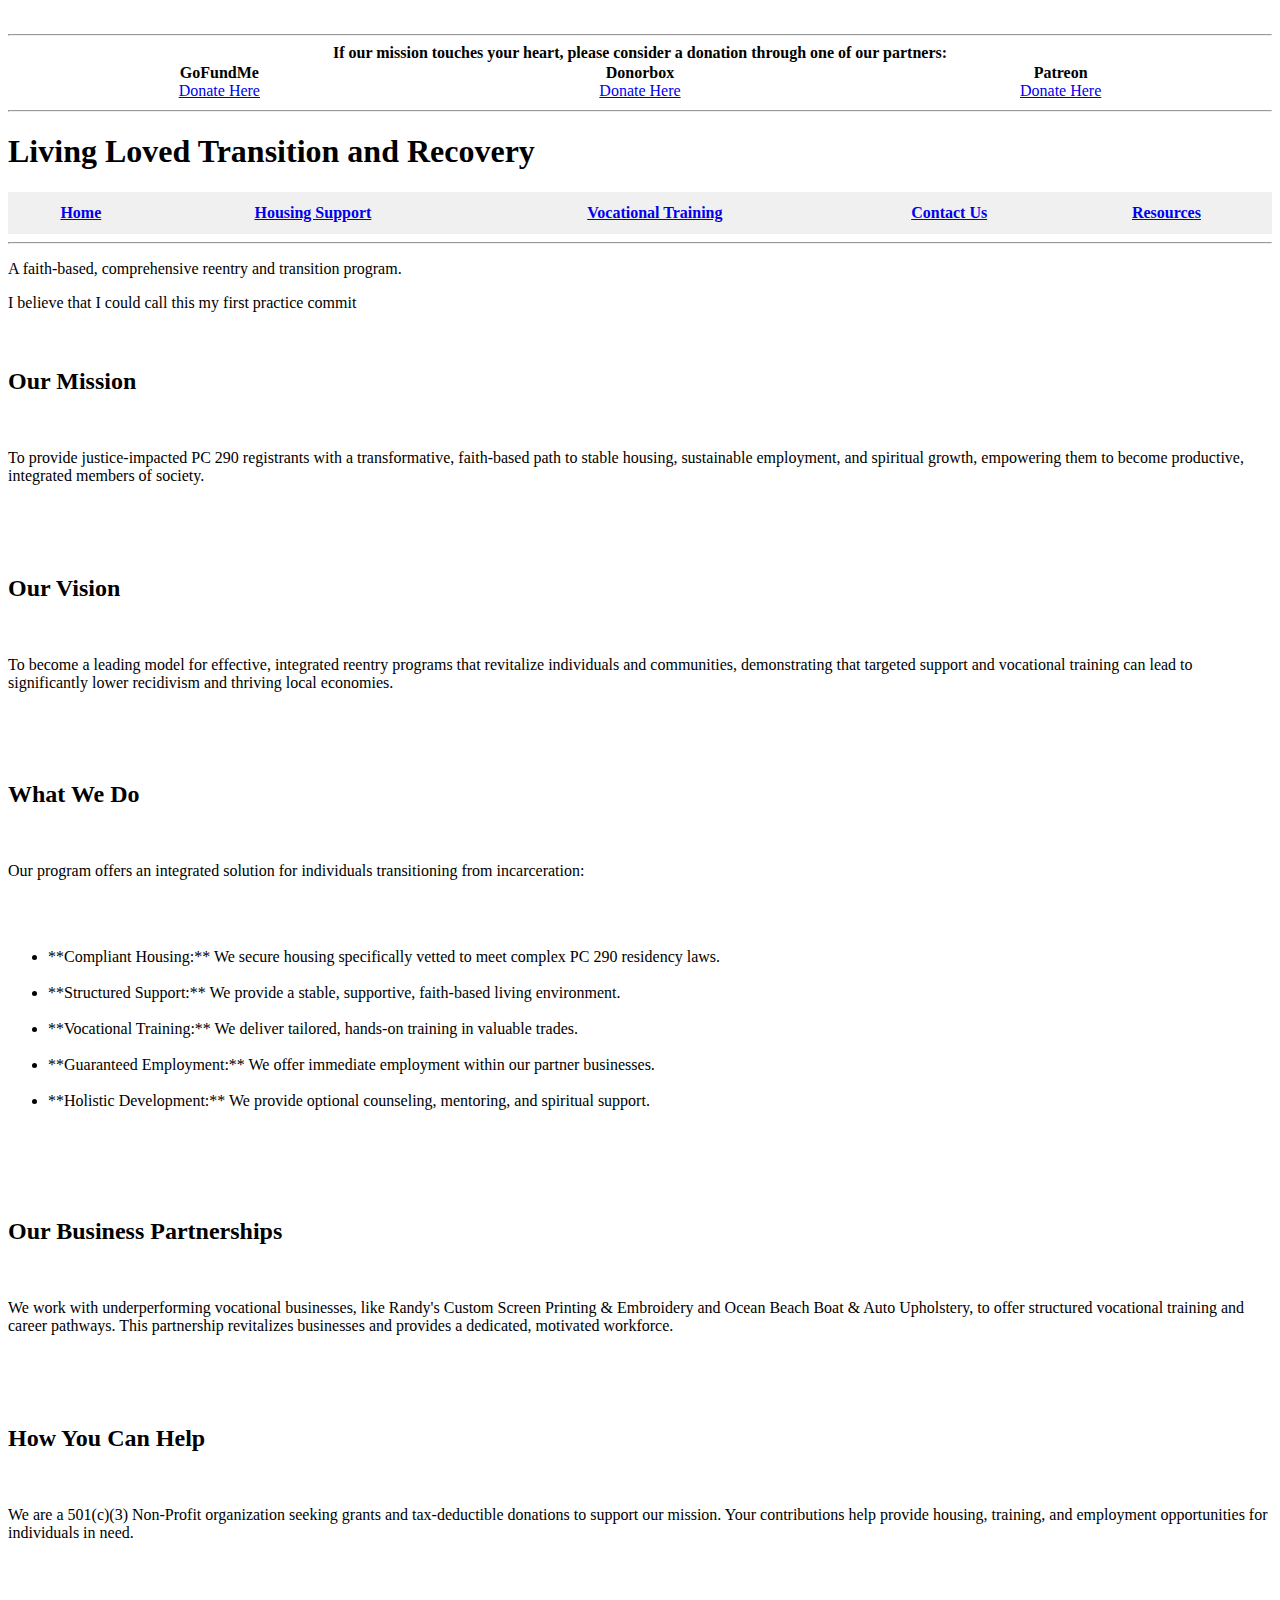
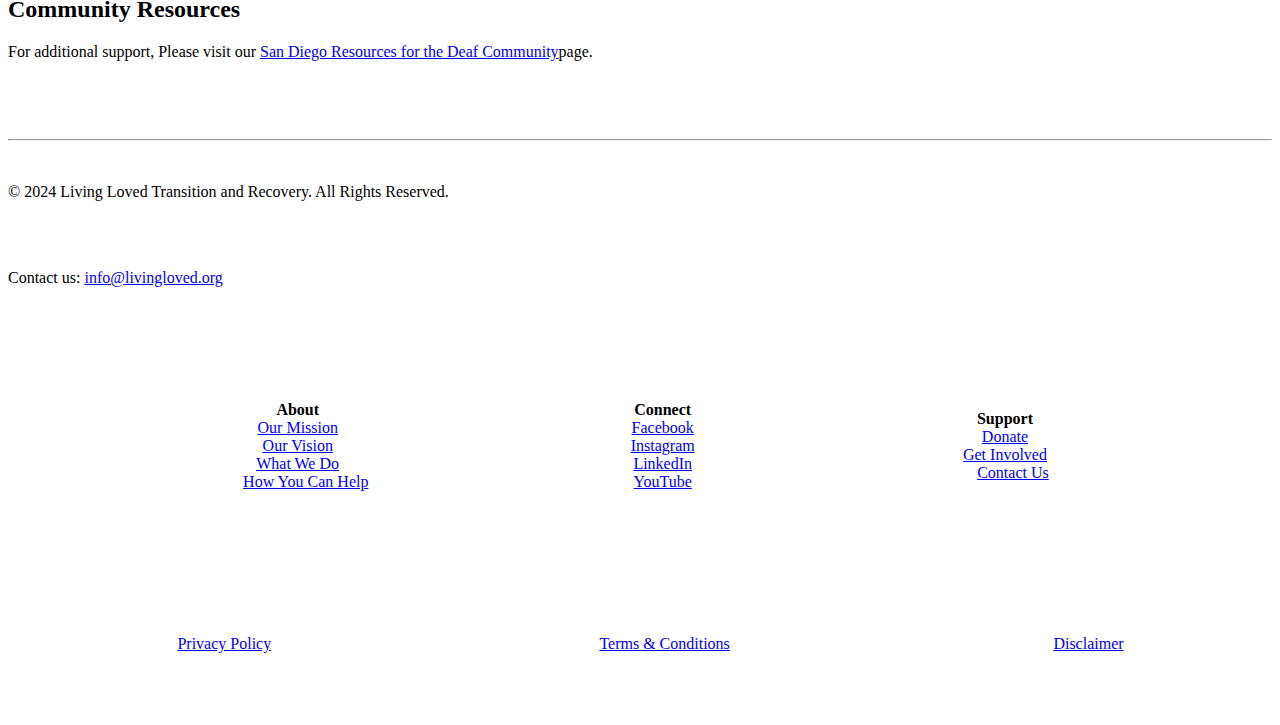
<file: index.html>
<!DOCTYPE html>
<html lang="en">
<head>
    <meta charset="UTF-8">
    <meta name="viewport" content="width=device-width, initial-scale=1.0">
    <title>Living Loved Transition and Recovery</title>
</head>
<body>
<header>
    <hr>
    <div align="center">
        <b>If our mission touches your heart, please consider a donation through one of our partners:</b>
    </div>
    <table width="100%" border="0" cellpadding="0">
        <tr>
            <td align="center">
                <b>GoFundMe</b><br><a href="https://www.gofundme.com/f/your-gofundme-link" onclick="openOrFocusTab('https://www.gofundme.com/f/your-gofundme-link'); return false;">Donate Here</a>
            </td>
            <td align="center">
                <b>Donorbox</b><br><a href="https://donorbox.org/your-donorbox-link" onclick="openOrFocusTab('https://donorbox.org/your-donorbox-link'); return false;">Donate Here</a>
            </td>
            <td align="center">
                <b>Patreon</b><br><a href="https://www.patreon.com/your-patreon-link" onclick="openOrFocusTab('https://www.patreon.com/your-patreon-link'); return false;">Donate Here</a>
            </td>
        </tr>
    </table>
    <hr>
    <h1>Living Loved Transition and Recovery</h1>
    <table width="100%" border="0" cellpadding="10" bgcolor="#f0f0f0">
    <tr>
        <td align="center">
            <b><a href="index.html" onclick="openOrFocusTab('index.html'); return false;">Home</a></b>
        </td>
        <td align="center">
            <b><a href="housing-support.html" onclick="openOrFocusTab('housing-support.html'); return false;">Housing Support</a></b>
        </td>
        <td align="center">
            <b><a href="vocational-training.html" onclick="openOrFocusTab('vocational-training.html'); return false;">Vocational Training</a></b>
        </td>
        <td align="center">
            <b><a href="contact_us.html" onclick="openOrFocusTab('contact_us.html'); return false;">Contact Us</a></b>
        </td>
        <td align="center">
            <b><a href="san-diego-resources.html" onclick="openOrFocusTab('san-diego-resources.html'); return false;">Resources</a></b>
        </td>
    </tr>
</table>
<hr>
    <p>A faith-based, comprehensive reentry and transition program.</p>
</header>
I believe that I could call this my first practice commit
    <main>
        <section>
            <h2>Our Mission</h2>
            <p>To provide justice-impacted PC 290 registrants with a transformative, faith-based path to stable housing, sustainable employment, and spiritual growth, empowering them to become productive, integrated members of society.</p>
        </section>

        <section>
            <h2>Our Vision</h2>
            <p>To become a leading model for effective, integrated reentry programs that revitalize individuals and communities, demonstrating that targeted support and vocational training can lead to significantly lower recidivism and thriving local economies.</p>
        </section>

        <section>
            <h2>What We Do</h2>
            <p>Our program offers an integrated solution for individuals transitioning from incarceration:</p>
            <ul>
                <li>**Compliant Housing:** We secure housing specifically vetted to meet complex PC 290 residency laws.</li>
                <li>**Structured Support:** We provide a stable, supportive, faith-based living environment.</li>
                <li>**Vocational Training:** We deliver tailored, hands-on training in valuable trades.</li>
                <li>**Guaranteed Employment:** We offer immediate employment within our partner businesses.</li>
                <li>**Holistic Development:** We provide optional counseling, mentoring, and spiritual support.</li>
            </ul>
        </section>

        <section>
            <h2>Our Business Partnerships</h2>
            <p>We work with underperforming vocational businesses, like Randy's Custom Screen Printing & Embroidery and Ocean Beach Boat & Auto Upholstery, to offer structured vocational training and career pathways. This partnership revitalizes businesses and provides a dedicated, motivated workforce.</p>
        </section>
        
        <section>
            <h2>How You Can Help</h2>
            <p>We are a 501(c)(3) Non-Profit organization seeking grants and tax-deductible donations to support our mission. Your contributions help provide housing, training, and employment opportunities for individuals in need.</p>
        </section>
<section>
    <h2>Community Resources</h2>
    <p>For additional support, Please visit our <a href="san-diego-resources.html" onclick="openOrFocusTab('san-diego-resources.html'); return false;">San Diego Resources for the Deaf Community</a>page.</p>
</section>
    </main>

    <footer>
        <hr>
        <p>&copy; 2024 Living Loved Transition and Recovery. All Rights Reserved.</p>
        <br>
       <p>
    Contact us: <a href="mailto:info@livingloved.org" onclick="openOrFocusTab('mailto:info@livingloved.org'); return false;">info@livingloved.org</a>
</p>
        
        <p>
            <table width="100%" border="0" cellpadding="10">
                <tr>
                    <td align="center">
                        <b>About</b>
                        <br>
                        <a href="#">Our Mission</a>
                        <br>
                        <a href="#">Our Vision</a>
                        <br>
                        <a href="#">What We Do</a>
                        <br>
                        <a href="#">How You Can Help</a>
                    </td>
                  <td align="center">
                        <b>Connect</b>
                        <br>
                        <a href="https://www.facebook.com/" onclick="openOrFocusTab('https://www.facebook.com/'); return false;">Facebook</a>
                        <br>
                        <a href="https://www.instagram.com/" onclick="openOrFocusTab('https://www.instagram.com/'); return false;">Instagram</a>
                        <br>
                        <a href="https://www.linkedin.com/" onclick="openOrFocusTab('https://www.linkedin.com/'); return false;">LinkedIn</a>
                        <br>
                        <a href="https://www.youtube.com/" onclick="openOrFocusTab('https://www.youtube.com/'); return false;">YouTube</a>
                    </td>
                    <td align="center">
                        <b>Support</b>
                        <br>
                        <a href="#" onclick="openOrFocusTab('#'); return false;">Donate</a>
                        <br>
                        <a href="#">Get Involved</a>
                        <br>
                        <a href="#">Contact Us</a>
                    </td>
                </tr>
            </table>
        </p>

        <p>
            <table width="100%" border="0" cellpadding="10">
                <tr>
                    <td align="center">
                        <a href="#">Privacy Policy</a>
                    </td>
                    <td align="center">
                        <a href="#">Terms & Conditions</a>
                    </td>
                    <td align="center">
                        <a href="#">Disclaimer</a>
                    </td>
                </tr>
            </table>
        </p>
    </footer>
<script src="script.js"></script>
</body>
</html>
</file>
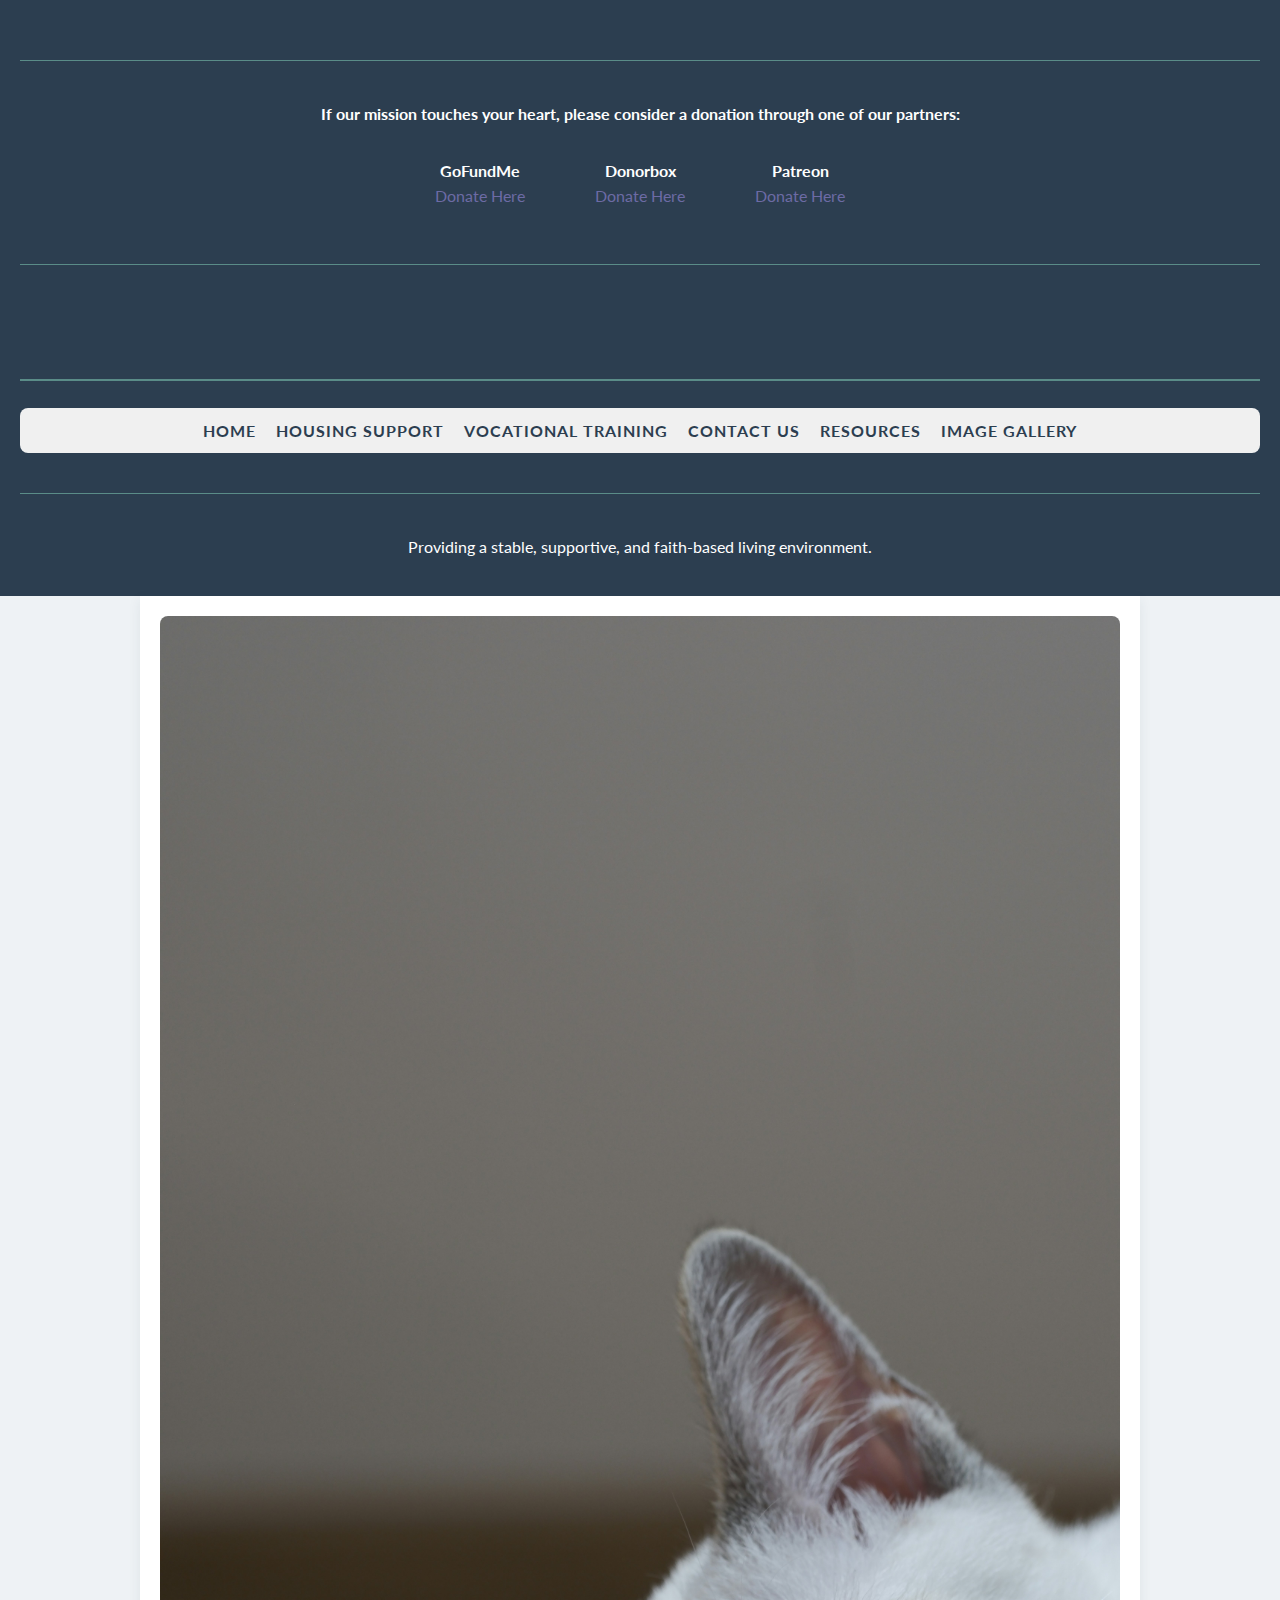
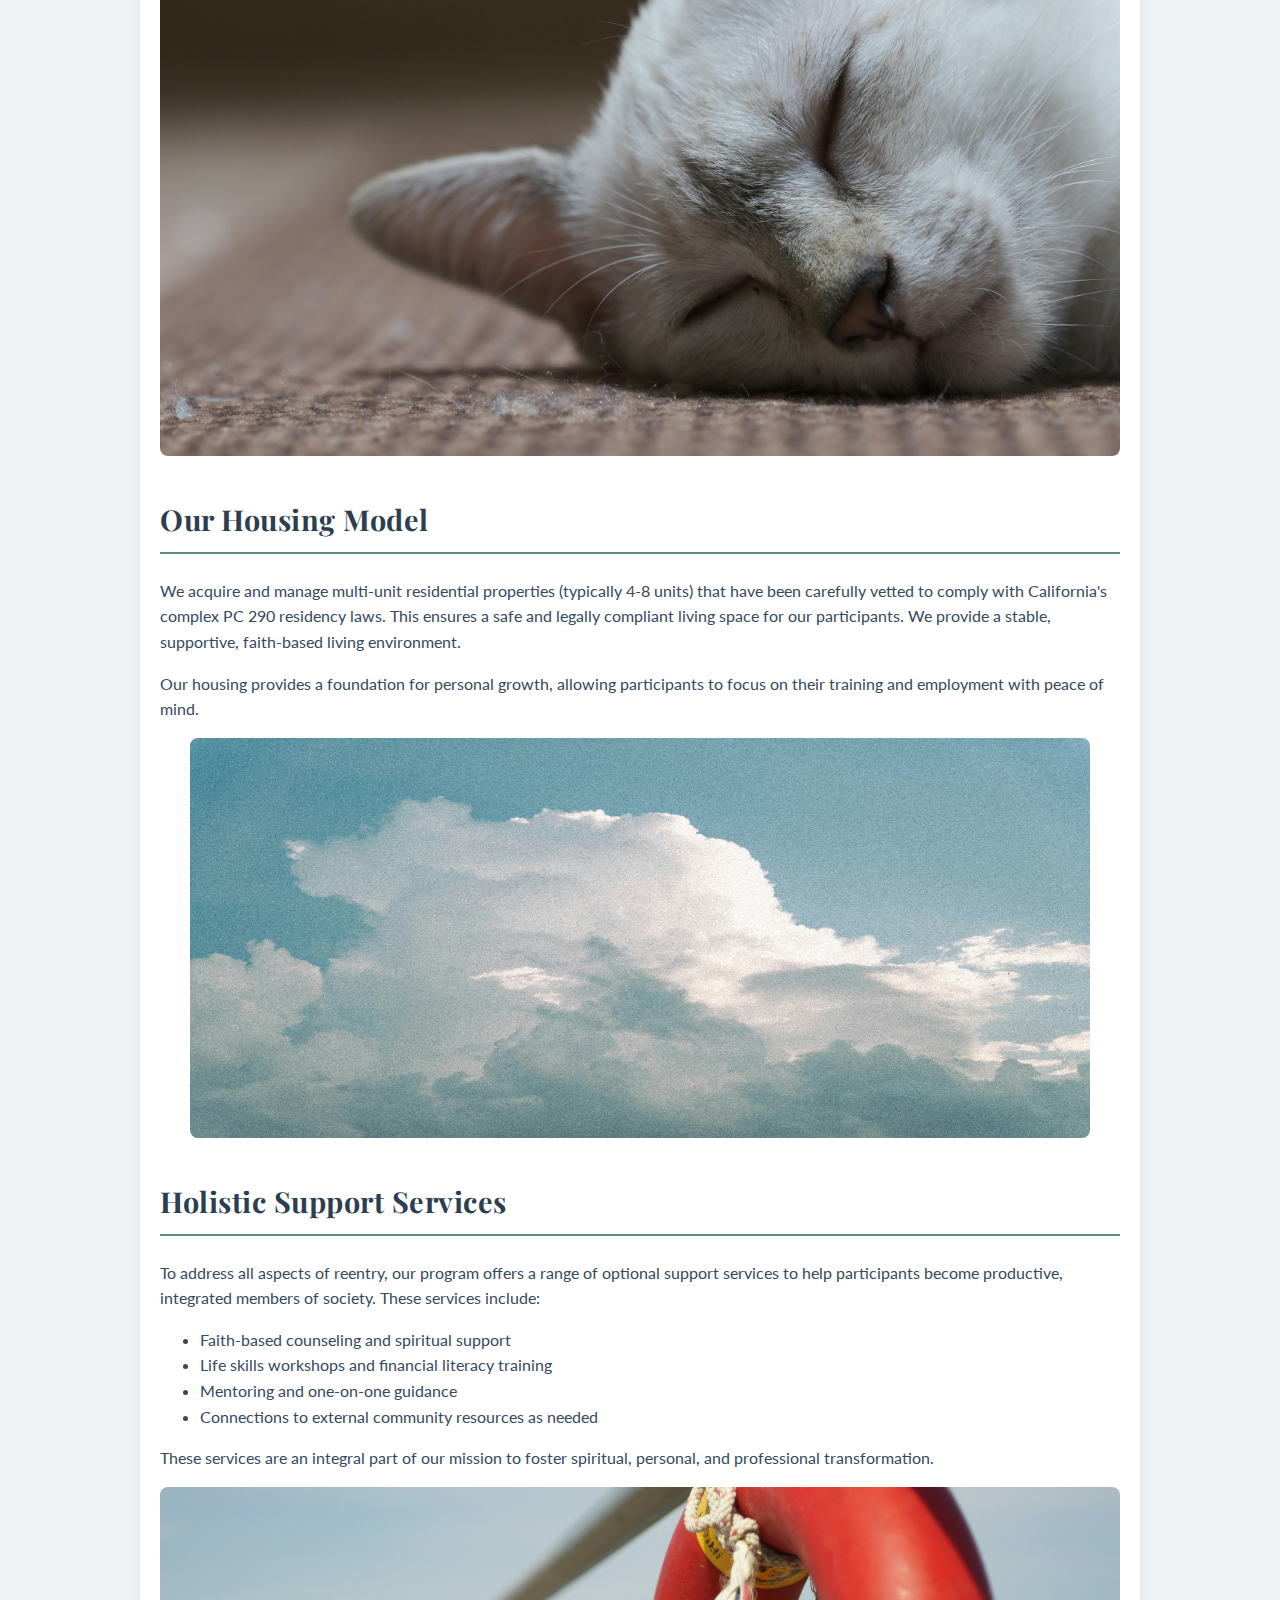
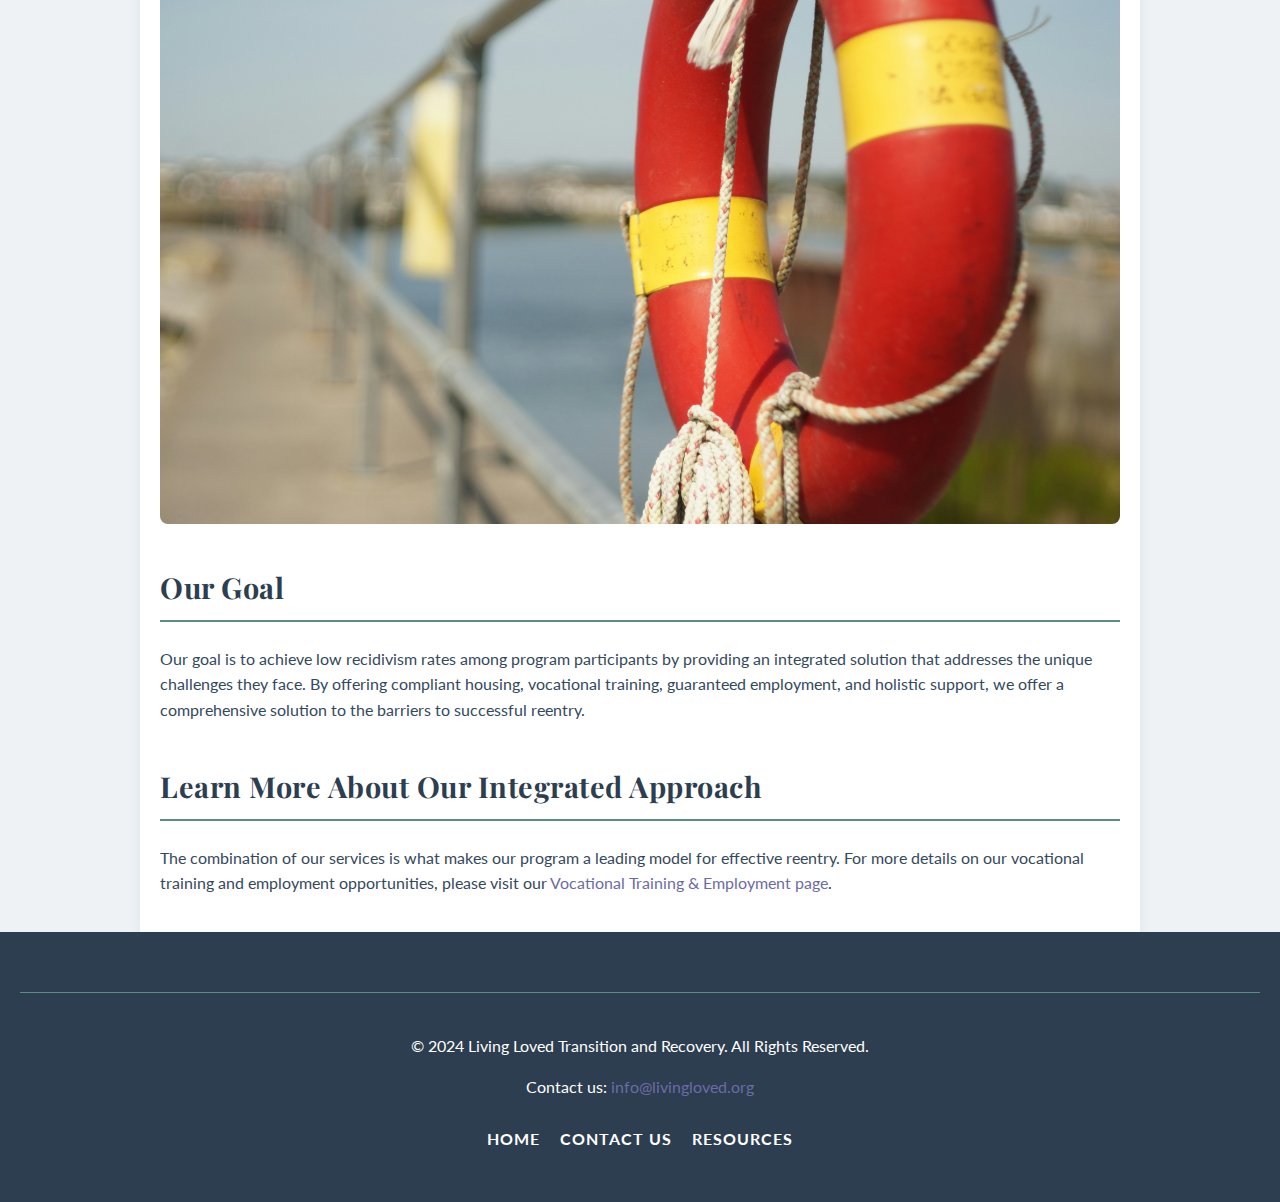
<file: housing-support.html>
<!DOCTYPE html>
<html lang="en">
<head>
    <meta charset="UTF-8">
    <meta name="viewport" content="width=device-width, initial-scale=1.0">
    <title>Housing & Support Services</title>
    <link rel="stylesheet" href="css/style.css">
</head>
<body>

<header>
    <hr>
    <div class="donation-header">
        <p><b>If our mission touches your heart, please consider a donation through one of our partners:</b></p>
        <div class="donation-links">
            <div class="donation-item">
                <b>GoFundMe</b><br><a href="#">Donate Here</a>
            </div>
            <div class="donation-item">
                <b>Donorbox</b><br><a href="#">Donate Here</a>
            </div>
            <div class="donation-item">
                <b>Patreon</b><br><a href="#">Donate Here</a>
            </div>
        </div>
    </div>
    <hr>
    <h1>Housing & Support Services</h1>
    <nav class="main-nav">
        <ul>
            <li><b><a href="index.html" onclick="openOrFocusTab('index.html', 'home'); return false;">Home</a></b></li>
            <li><b><a href="housing-support.html" onclick="openOrFocusTab('housing-support.html', 'housing'); return false;">Housing Support</a></b></li>
            <li><b><a href="vocational-training.html" onclick="openOrFocusTab('vocational-training.html', 'vocational'); return false;">Vocational Training</a></b></li>
            <li><b><a href="contact_us.html" onclick="openOrFocusTab('contact_us.html', 'contact'); return false;">Contact Us</a></b></li>
            <li><b><a href="san-diego-resources.html" onclick="openOrFocusTab('san-diego-resources.html', 'resources'); return false;">Resources</a></b></li>
            <li><b><a href="image-gallery.html">Image Gallery</a></b></li>
        </ul>
    </nav>
    <hr>
    <p>Providing a stable, supportive, and faith-based living environment.</p>
</header>

<main>
    <div class="container">
        <section>
            <img src="images/Safe_Home_1.jpg" alt="A photo of a comfy cat.">
            <h2>Our Housing Model</h2>
            <p>
                We acquire and manage multi-unit residential properties (typically 4-8 units) that have been carefully vetted to comply with California's complex PC 290 residency laws. This ensures a safe and legally compliant living space for our participants. We provide a stable, supportive, faith-based living environment.
            </p>
            <p>
                Our housing provides a foundation for personal growth, allowing participants to focus on their training and employment with peace of mind.
            </p>
        </section>

        <section>
            <img class="no-stretch" src="images/Safe_Home_2.jpg" alt="Clouds.">
            <h2>Holistic Support Services</h2>
            <p>
                To address all aspects of reentry, our program offers a range of optional support services to help participants become productive, integrated members of society. These services include:
            </p>
            <ul>
                <li>Faith-based counseling and spiritual support</li>
                <li>Life skills workshops and financial literacy training</li>
                <li>Mentoring and one-on-one guidance</li>
                <li>Connections to external community resources as needed</li>
            </ul>
            <p>
                These services are an integral part of our mission to foster spiritual, personal, and professional transformation.
            </p>
        </section>

        <section>
            <img src="images/Safe_Home_3.jpg" alt="Life-saver.">
            <h2>Our Goal</h2>
            <p>
                Our goal is to achieve low recidivism rates among program participants by providing an integrated solution that addresses the unique challenges they face. By offering compliant housing, vocational training, guaranteed employment, and holistic support, we offer a comprehensive solution to the barriers to successful reentry.
            </p>
        </section>

        <section>
            <h2>Learn More About Our Integrated Approach</h2>
            <p>
                The combination of our services is what makes our program a leading model for effective reentry. For more details on our vocational training and employment opportunities, please visit our <a href="vocational-training.html" target="_blank">Vocational Training & Employment page</a>.
            </p>
        </section>
    </div>
</main>

<footer>
    <hr>
    <p>&copy; 2024 Living Loved Transition and Recovery. All Rights Reserved.</p>
    <p>Contact us: <a href="mailto:info@livingloved.org">info@livingloved.org</a></p>
    <nav class="footer-nav">
        <ul>
            <li><b><a href="index.html" onclick="openOrFocusTab('index.html', 'home'); return false;">Home</a></b></li>
            <li><b><a href="contact_us.html" onclick="openOrFocusTab('contact_us.html', 'contact'); return false;">Contact Us</a></b></li>
            <li><b><a href="san-diego-resources.html" onclick="openOrFocusTab('san-diego-resources.html', 'resources'); return false;">Resources</a></b></li>
        </ul>
    </nav>
</footer>
<script src="script.js"></script>
</body>
</html>
</file>
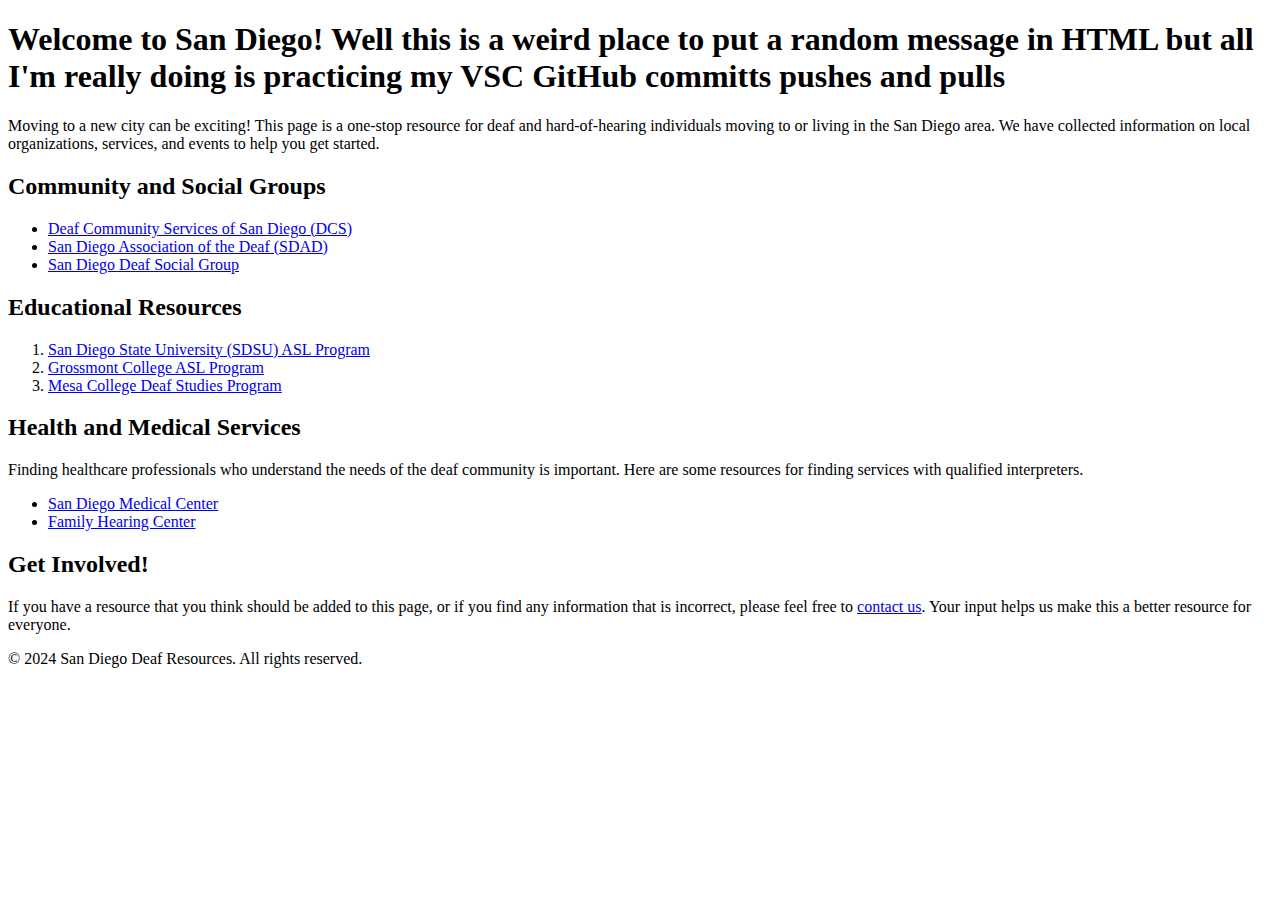
<file: index_v2iMac.html>
<!DOCTYPE html>

<html lang="en">

<head>
    <meta charset="UTF-8">
    <meta name="viewport" content="width=device-width, initial-scale=1.0">
    <title>San Diego Resources for the Deaf Community</title>
</head>

<body>

    <h1>Welcome to San Diego! Well this is a weird place to put a random message in HTML but all I'm really doing is practicing my VSC GitHub committs pushes and pulls</h1>
    
    <p>
        Moving to a new city can be exciting! This page is a one-stop resource for deaf and hard-of-hearing individuals moving to or living in the San Diego area. We have collected information on local organizations, services, and events to help you get started.
    </p>

    <h2>Community and Social Groups</h2>
    
    <ul>
        <li>
            <a href="#" title="Deaf Community Services of San Diego Website">Deaf Community Services of San Diego (DCS)</a>
        </li>
        <li>
            <a href="#" title="San Diego Association of the Deaf (SDAD) Website">San Diego Association of the Deaf (SDAD)</a>
        </li>
        <li>
            <a href="#" title="San Diego Deaf Social Group on Facebook">San Diego Deaf Social Group</a>
        </li>
    </ul>

    <h2>Educational Resources</h2>
    
    <ol>
        <li>
            <a href="#" title="San Diego State University American Sign Language Program Website">San Diego State University (SDSU) ASL Program</a>
        </li>
        <li>
            <a href="#" title="Grossmont College ASL Program Website">Grossmont College ASL Program</a>
        </li>
        <li>
            <a href="#" title="Mesa College Deaf Studies Program Website">Mesa College Deaf Studies Program</a>
        </li>
    </ol>
    <h2>Health and Medical Services</h2>
    
    <p>
        Finding healthcare professionals who understand the needs of the deaf community is important. Here are some resources for finding services with qualified interpreters.
    </p>

    <ul>
        <li>
            <a href="#" title="Local hospital with ASL interpreters">San Diego Medical Center</a>
        </li>
        <li>
            <a href="#" title="Local clinic with ASL interpreters">Family Hearing Center</a>
        </li>
    </ul>
    
    <h2>Get Involved!</h2>
    <p>
        If you have a resource that you think should be added to this page, or if you find any information that is incorrect, please feel free to <a href="#" title="Contact us via email">contact us</a>. Your input helps us make this a better resource for everyone.
    </p>

    <footer>
        <p>
            &copy; 2024 San Diego Deaf Resources. All rights reserved.
        </p>
    </footer>

</body>

</html>
</file>
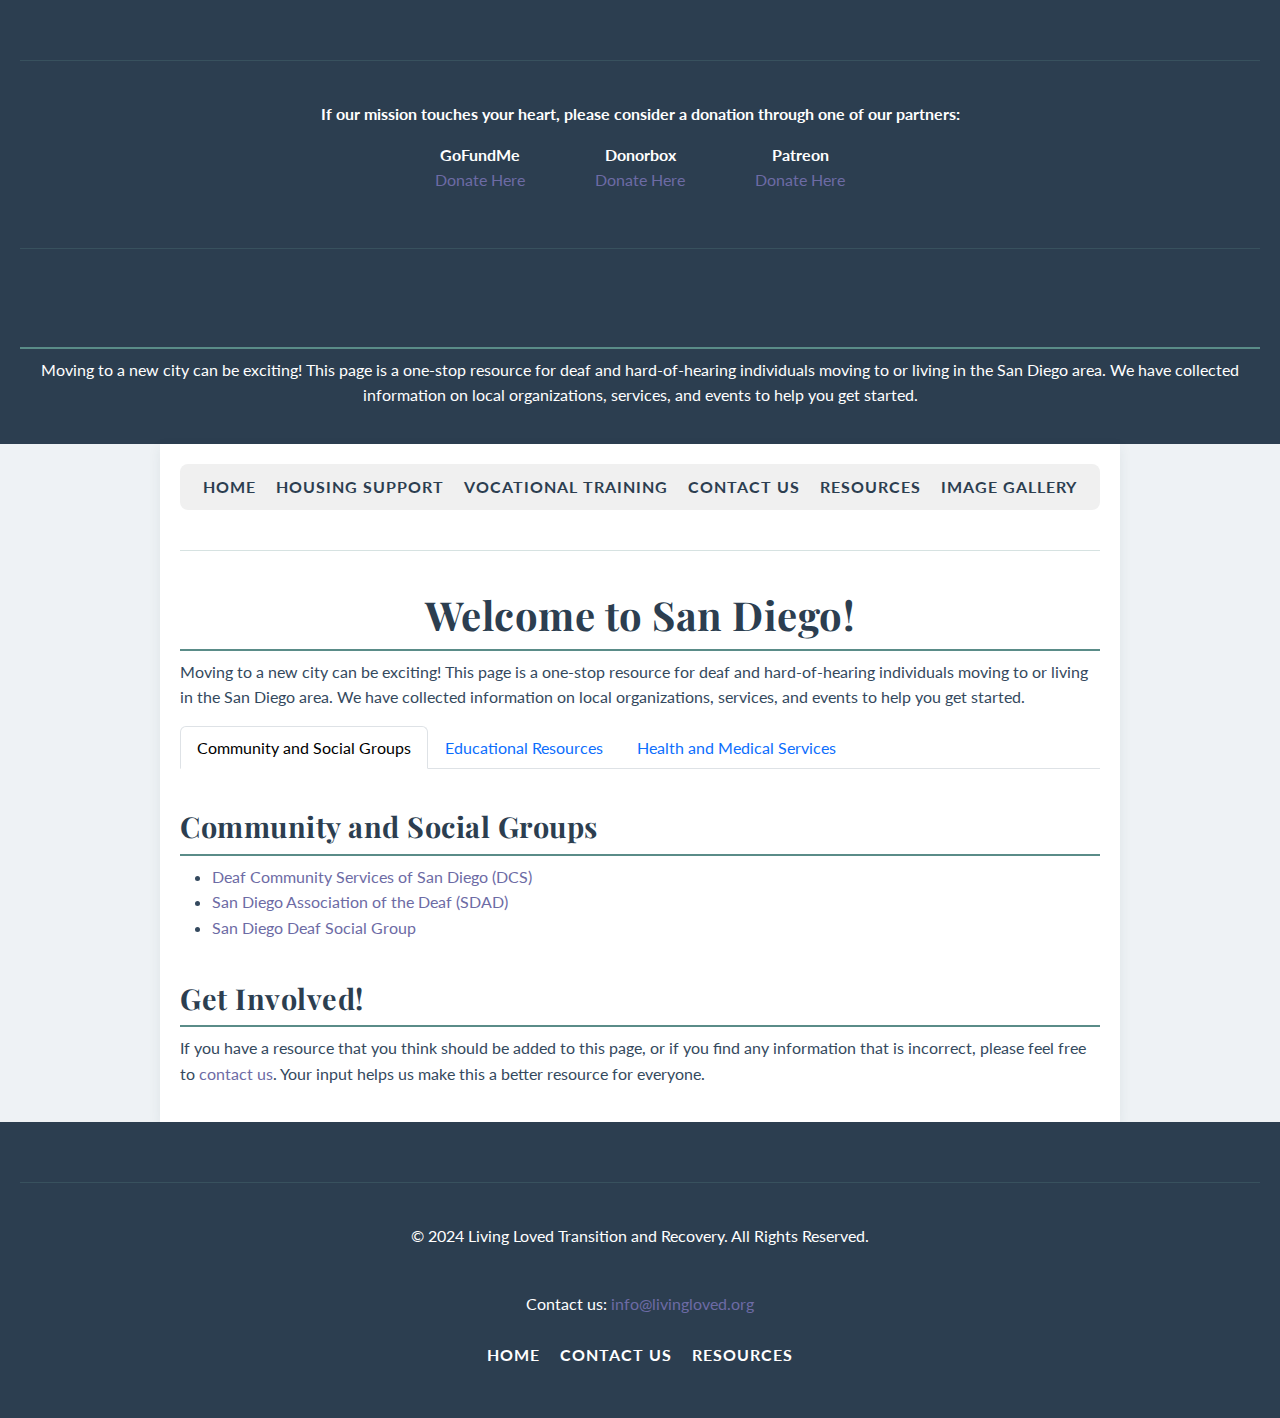
<file: san-diego-resources.html>
<!DOCTYPE html>
<html lang="en">
<head>
    <meta charset="UTF-8">
    <meta name="viewport" content="width=device-width, initial-scale=1.0">
    <title>San Diego Resources for the Deaf Community</title>
    <link href="https://cdn.jsdelivr.net/npm/bootstrap@5.3.0/dist/css/bootstrap.min.css" rel="stylesheet">
    <link rel="stylesheet" href="css/style.css">
</head>
<body>
    <header>
        <hr>
        <div class="donation-header">
            <b>If our mission touches your heart, please consider a donation through one of our partners:</b>
        </div>
        <div class="donation-links">
            <div class="donation-item">
                <b>GoFundMe</b><br><a href="#" onclick="openOrFocusTab('https://www.gofundme.com/f/your-gofundme-link'); return false;">Donate Here</a>
            </div>
            <div class="donation-item">
                <b>Donorbox</b><br><a href="#" onclick="openOrFocusTab('https://donorbox.org/your-donorbox-link'); return false;">Donate Here</a>
            </div>
            <div class="donation-item">
                <b>Patreon</b><br><a href="#" onclick="openOrFocusTab('https://www.patreon.com/your-patreon-link'); return false;">Donate Here</a>
            </div>
        </div>
        <hr>
        <h1>San Diego Resources for the Deaf Community</h1>
        <p>
            Moving to a new city can be exciting! This page is a one-stop resource for deaf and hard-of-hearing individuals moving to or living in the San Diego area. We have collected information on local organizations, services, and events to help you get started.
        </p>
    </header>

    <main>
        <div class="container">
            <nav class="main-nav">
                <ul>
                    <li><b><a href="index.html" onclick="openOrFocusTab('index.html', 'home'); return false;">Home</a></b></li>
                    <li><b><a href="housing-support.html" onclick="openOrFocusTab('housing-support.html', 'housing'); return false;">Housing Support</a></b></li>
                    <li><b><a href="vocational-training.html" onclick="openOrFocusTab('vocational-training.html', 'vocational'); return false;">Vocational Training</a></b></li>
                    <li><b><a href="contact_us.html" onclick="openOrFocusTab('contact_us.html', 'contact'); return false;">Contact Us</a></b></li>
                    <li><b><a href="san-diego-resources.html" onclick="openOrFocusTab('san-diego-resources.html', 'resources'); return false;">Resources</a></b></li>
                    <li><b><a href="image-gallery.html">Image Gallery</a></b></li>
                </ul>
            </nav>
            <hr>
            
            <h1>Welcome to San Diego!</h1>

            <p>
                Moving to a new city can be exciting! This page is a one-stop resource for deaf and hard-of-hearing individuals moving to or living in the San Diego area. We have collected information on local organizations, services, and events to help you get started.
            </p>

            <ul class="nav nav-tabs" id="myTab" role="tablist">
                <li class="nav-item" role="presentation">
                    <button class="nav-link active" id="community-tab" data-bs-toggle="tab" data-bs-target="#community" type="button" role="tab" aria-controls="community" aria-selected="true">Community and Social Groups</button>
                </li>
                <li class="nav-item" role="presentation">
                    <button class="nav-link" id="education-tab" data-bs-toggle="tab" data-bs-target="#education" type="button" role="tab" aria-controls="education" aria-selected="false">Educational Resources</button>
                </li>
                <li class="nav-item" role="presentation">
                    <button class="nav-link" id="health-tab" data-bs-toggle="tab" data-bs-target="#health" type="button" role="tab" aria-controls="health" aria-selected="false">Health and Medical Services</button>
                </li>
            </ul>
            <div class="tab-content" id="myTabContent">
                <div class="tab-pane fade show active" id="community" role="tabpanel" aria-labelledby="community-tab">
                    <h2>Community and Social Groups</h2>
                    <ul>
                        <li>
                            <a href="#" title="Deaf Community Services of San Diego Website">Deaf Community Services of San Diego (DCS)</a>
                        </li>
                        <li>
                            <a href="#" title="San Diego Association of the Deaf (SDAD) Website">San Diego Association of the Deaf (SDAD)</a>
                        </li>
                        <li>
                            <a href="#" title="San Diego Deaf Social Group on Facebook">San Diego Deaf Social Group</a>
                        </li>
                    </ul>
                </div>
                <div class="tab-pane fade" id="education" role="tabpanel" aria-labelledby="education-tab">
                    <h2>Educational Resources</h2>
                    <ol>
                        <li>
                            <a href="#" title="San Diego State University American Sign Language Program Website">San Diego State University (SDSU) ASL Program</a>
                        </li>
                        <li>
                            <a href="#" title="Grossmont College ASL Program Website">Grossmont College ASL Program</a>
                        </li>
                        <li>
                            <a href="#" title="Mesa College Deaf Studies Program Website">Mesa College Deaf Studies Program</a>
                        </li>
                    </ol>
                </div>
                <div class="tab-pane fade" id="health" role="tabpanel" aria-labelledby="health-tab">
                    <h2>Health and Medical Services</h2>
                    <p>
                        Finding healthcare professionals who understand the needs of the deaf community is important. Here are some resources for finding services with qualified interpreters.
                    </p>
                    <ul>
                        <li>
                            <a href="#" title="Local hospital with ASL interpreters">San Diego Medical Center</a>
                        </li>
                        <li>
                            <a href="#" title="Local clinic with ASL interpreters">Family Hearing Center</a>
                        </li>
                    </ul>
                </div>
            </div>
            
            <h2>Get Involved!</h2>
            <p>
                If you have a resource that you think should be added to this page, or if you find any information that is incorrect, please feel free to <a href="#" title="Contact us via email">contact us</a>. Your input helps us make this a better resource for everyone.
            </p>
        </div>
    </main>

    <footer>
        <hr>
        <p>&copy; 2024 Living Loved Transition and Recovery. All Rights Reserved.</p>
        <br>
        <p>
            Contact us: <a href="mailto:info@livingloved.org">info@livingloved.org</a>
        </p>
        <nav class="footer-nav">
            <ul>
                <li><b><a href="index.html" onclick="openOrFocusTab('index.html', 'home'); return false;">Home</a></b></li>
                <li><b><a href="contact_us.html" onclick="openOrFocusTab('contact_us.html', 'contact'); return false;">Contact Us</a></b></li>
                <li><b><a href="san-diego-resources.html" onclick="openOrFocusTab('san-diego-resources.html', 'resources'); return false;">Resources</a></b></li>
            </ul>
        </nav>
    </footer>

    <script src="https://cdn.jsdelivr.net/npm/bootstrap@5.3.0/dist/js/bootstrap.bundle.min.js"></script>
    <script src="script.js"></script>
</body>
</html>
</file>
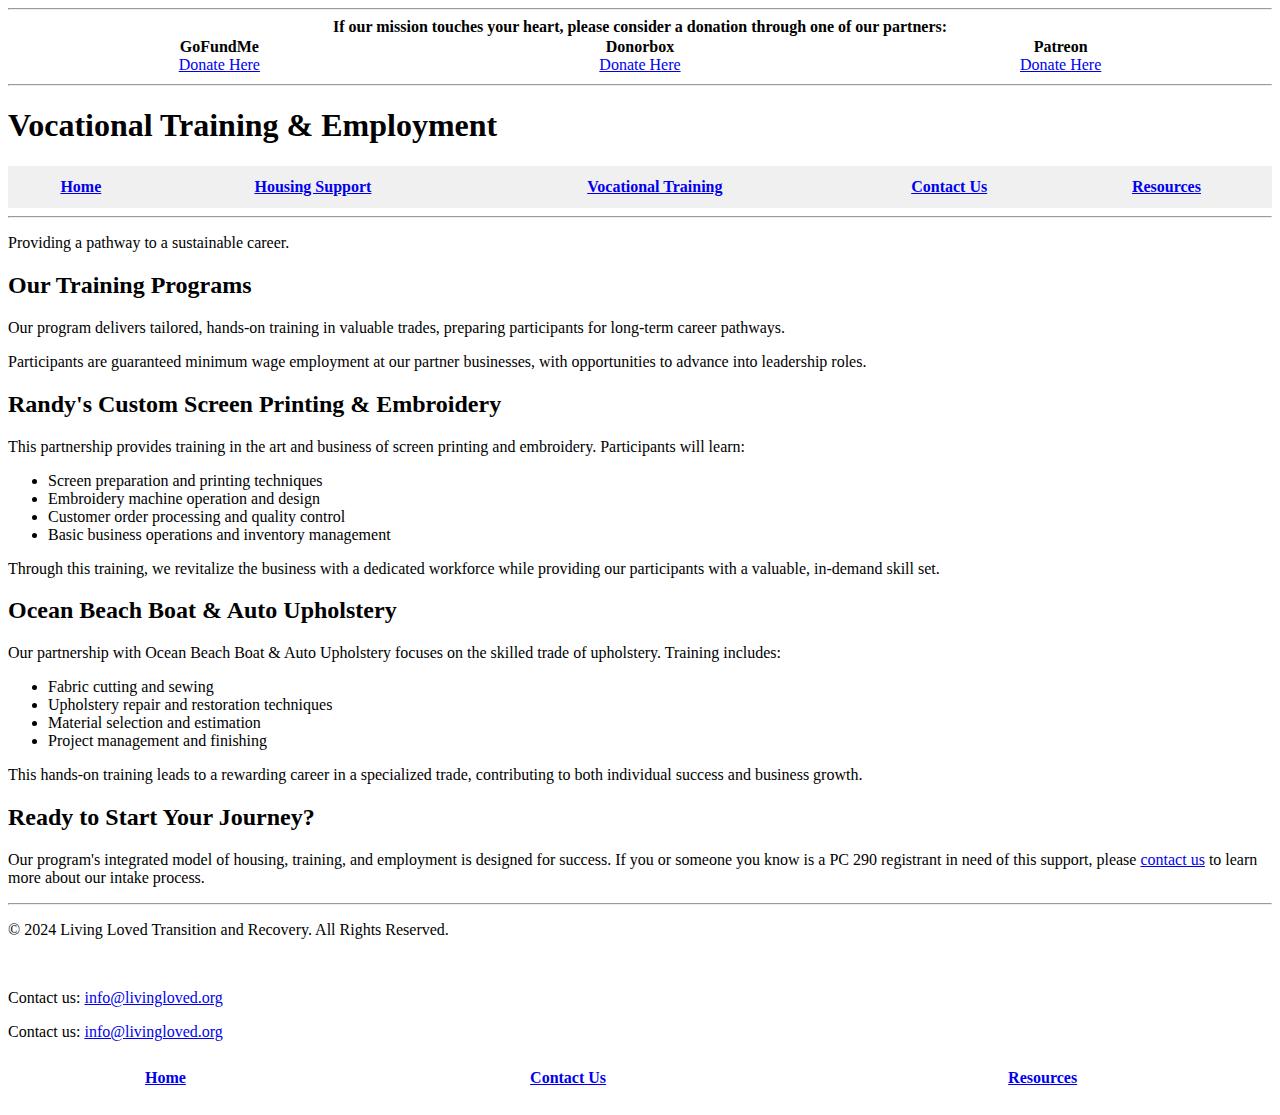
<file: vocational-training.html>
<!DOCTYPE html>
<html lang="en">
<head>
    <meta charset="UTF-8">
    <meta name="viewport" content="width=device-width, initial-scale=1.0">
    <title>Vocational Training & Employment</title>
</head>
<body>
<header>
    <hr>
    <div align="center">
        <b>If our mission touches your heart, please consider a donation through one of our partners:</b>
    </div>
    <table width="100%" border="0" cellpadding="0">
        <tr>
            <td align="center">
                <b>GoFundMe</b><br><a href="#">Donate Here</a>
            </td>
            <td align="center">
                <b>Donorbox</b><br><a href="#">Donate Here</a>
            </td>
            <td align="center">
                <b>Patreon</b><br><a href="#">Donate Here</a>
            </td>
        </tr>
    </table>
    <hr>
    <h1>Vocational Training & Employment</h1>
    <table width="100%" border="0" cellpadding="10" bgcolor="#f0f0f0">
    <tr>
        <td align="center">
            <b><a href="index.html" onclick="openOrFocusTab('index.html', 'home'); return false;">Home</a></b>
        </td>
        <td align="center">
            <b><a href="housing-support.html" onclick="openOrFocusTab('housing-support.html', 'housing'); return false;">Housing Support</a></b>
        </td>
        <td align="center">
            <b><a href="vocational-training.html" onclick="openOrFocusTab('vocational-training.html', 'vocational'); return false;">Vocational Training</a></b>
        </td>
        <td align="center">
            <b><a href="contact_us.html" onclick="openOrFocusTab('contact_us.html', 'contact'); return false;">Contact Us</a></b>
        </td>
        <td align="center">
            <b><a href="san-diego-resources.html" onclick="openOrFocusTab('san-diego-resources.html', 'resources'); return false;">Resources</a></b>
        </td>
    </tr>
</table>
<hr>
    <p>Providing a pathway to a sustainable career.</p>
</header>

<main>
    <section>
        <h2>Our Training Programs</h2>
        <p>Our program delivers tailored, hands-on training in valuable trades, preparing participants for long-term career pathways.</p>
        <p>Participants are guaranteed minimum wage employment at our partner businesses, with opportunities to advance into leadership roles.</p>
    </section>

    <section>
        <h2>Randy's Custom Screen Printing & Embroidery</h2>
        <p>
            This partnership provides training in the art and business of screen printing and embroidery. Participants will learn:
        </p>
        <ul>
            <li>Screen preparation and printing techniques</li>
            <li>Embroidery machine operation and design</li>
            <li>Customer order processing and quality control</li>
            <li>Basic business operations and inventory management</li>
        </ul>
        <p>
            Through this training, we revitalize the business with a dedicated workforce while providing our participants with a valuable, in-demand skill set.
        </p>
    </section>

    <section>
        <h2>Ocean Beach Boat & Auto Upholstery</h2>
        <p>
            Our partnership with Ocean Beach Boat & Auto Upholstery focuses on the skilled trade of upholstery. Training includes:
        </p>
        <ul>
            <li>Fabric cutting and sewing</li>
            <li>Upholstery repair and restoration techniques</li>
            <li>Material selection and estimation</li>
            <li>Project management and finishing</li>
        </ul>
        <p>
            This hands-on training leads to a rewarding career in a specialized trade, contributing to both individual success and business growth.
        </p>
    </section>
    
<section>
    <h2>Ready to Start Your Journey?</h2>
    <p>
        Our program's integrated model of housing, training, and employment is designed for success. If you or someone you know is a PC 290 registrant in need of this support, please <a href="contact.html" target="_blank">contact us</a> to learn more about our intake process.
    </p>
</section>
</main>

<footer>
    <hr>
    <p>&copy; 2024 Living Loved Transition and Recovery. All Rights Reserved.</p>
    <br>
    <p>
        Contact us: <a href="mailto:info@livingloved.org">info@livingloved.org</a>
    </p>
<p>
    Contact us: <a href="mailto:info@livingloved.org" target="_blank">info@livingloved.org</a>
</p>
<p>
    <table width="100%" border="0" cellpadding="10">
        <tr>
            <td align="center">
                <b><a href="index.html" onclick="openOrFocusTab('index.html', 'home'); return false;">Home</a></b>
            </td>
            <td align="center">
                <b><a href="contact_us.html" onclick="openOrFocusTab('contact_us.html', 'contact'); return false;">Contact Us</a></b>
            </td>
            <td align="center">
                <b><a href="san-diego-resources.html" onclick="openOrFocusTab('san-diego-resources.html', 'resources'); return false;">Resources</a></b>
            </td>
        </tr>
    </table>
</p>
</footer>
<script src="script.js"></script>
</body>
</html>
</file>
<file: css/style.css>
@import url('https://fonts.googleapis.com/css2?family=Lato:wght@300;400;700&family=Playfair+Display:wght@400;700&display=swap');

body {
    font-family: 'Lato', Arial, sans-serif;
    line-height: 1.6;
    color: #34495e;
    background-color: #eef2f5;
    margin: 0;
    padding: 0;
}

.container {
    max-width: 960px;
    margin: 0 auto;
    padding: 20px;
    background-color: #ffffff;
    box-shadow: 0 4px 12px rgba(44, 62, 80, 0.08);
}

h1, h2 {
    font-family: 'Playfair Display', serif;
    font-weight: 700;
    color: #2c3e50;
    border-bottom: 2px solid #5a8c88;
    padding-bottom: 10px;
    margin-top: 40px;
    letter-spacing: 0.5px;
}

h1 {
    font-size: 2.5em;
    text-align: center;
}

h2 {
    font-size: 1.8em;
}

.container img {
    max-width: 100%;
    height: auto;
    display: block;
    margin-bottom: 20px;
    border-radius: 8px;
}

a {
    color: #6d6ba5;
    text-decoration: none;
    transition: color 0.3s ease;
}

a:hover {
    color: #6fa3a9;
    text-decoration: underline;
}

header, footer {
    background-color: #2c3e50;
    color: #ffffff;
    padding: 20px;
    text-align: center;
}

hr {
    border: 0;
    height: 1px;
    background-color: #5a8c88;
    margin: 40px 0;
}

.no-stretch {
    width: 900px !important;
    height: 400px !important;
    display: block;
    margin: 0 auto;
}

.donation-header {
    text-align: center;
}

.donation-links {
    display: flex;
    justify-content: center;
    gap: 40px;
    margin-bottom: 20px;
}

.donation-item {
    text-align: center;
    padding: 15px;
}

.main-nav, .footer-nav {
    background-color: #f0f0f0;
    padding: 10px 0;
    border-radius: 8px;
    margin-bottom: 20px;
}

.main-nav ul, .footer-nav ul {
    list-style: none;
    margin: 0;
    padding: 0;
    display: flex;
    justify-content: center;
    flex-wrap: wrap;
    gap: 20px;
}

.main-nav a {
    font-weight: 700;
    text-transform: uppercase;
    letter-spacing: 1px;
    color: #2c3e50;
}

.footer-nav a {
    font-weight: 700;
    text-transform: uppercase;
    letter-spacing: 1px;
    color: #ffffff;
}

.footer-nav {
    background-color: transparent;
}

.footer-links-container {
    padding-top: 20px;
}

.footer-links {
    display: flex;
    justify-content: space-around;
    text-align: left;
    gap: 20px;
    margin-bottom: 20px;
}

.footer-links ul {
    list-style: none;
    padding: 0;
    margin: 0;
}

.footer-links ul li {
    margin-bottom: 5px;
}

.footer-bottom-links {
    display: flex;
    justify-content: center;
    gap: 20px;
    margin-top: 20px;
}

.footer-links a, .footer-bottom-links a {
    color: #ffffff;
    font-weight: normal;
    text-transform: none;
}
</file>
